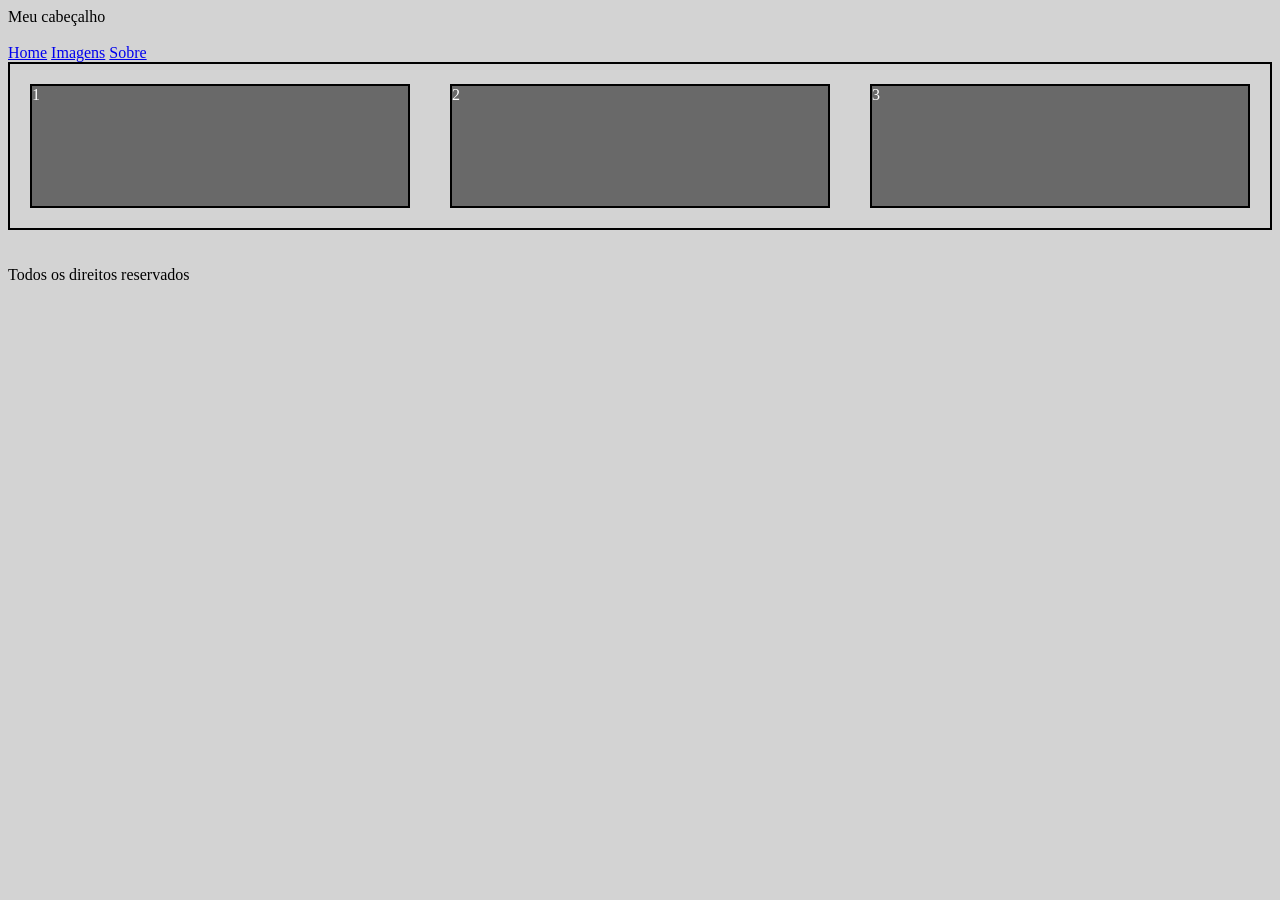
<file: index.html>
<!DOCTYPE html>
<html lang="en">
<head>
    <meta charset="UTF-8">
    <meta name="viewport" content="width=device-width, initial-scale=1.0">
    <title>Document</title>
    <link rel="stylesheet" href="style.css">
</head>
<body id="pagina1">
    <header>
        Meu cabeçalho <br> <br>

        <a href="index.html">Home</a>
        <a href="pagina2.html">Imagens</a>
        <a href="pagina3.html">Sobre</a>

    </header>

    <main>

        <div class="caixa">1</div>
        <div class="caixa">2</div>
        <div class="caixa">3</div>

    </main>

    <footer> <br> <br>  Todos os direitos reservados</footer>
</body>
</html>
</file>
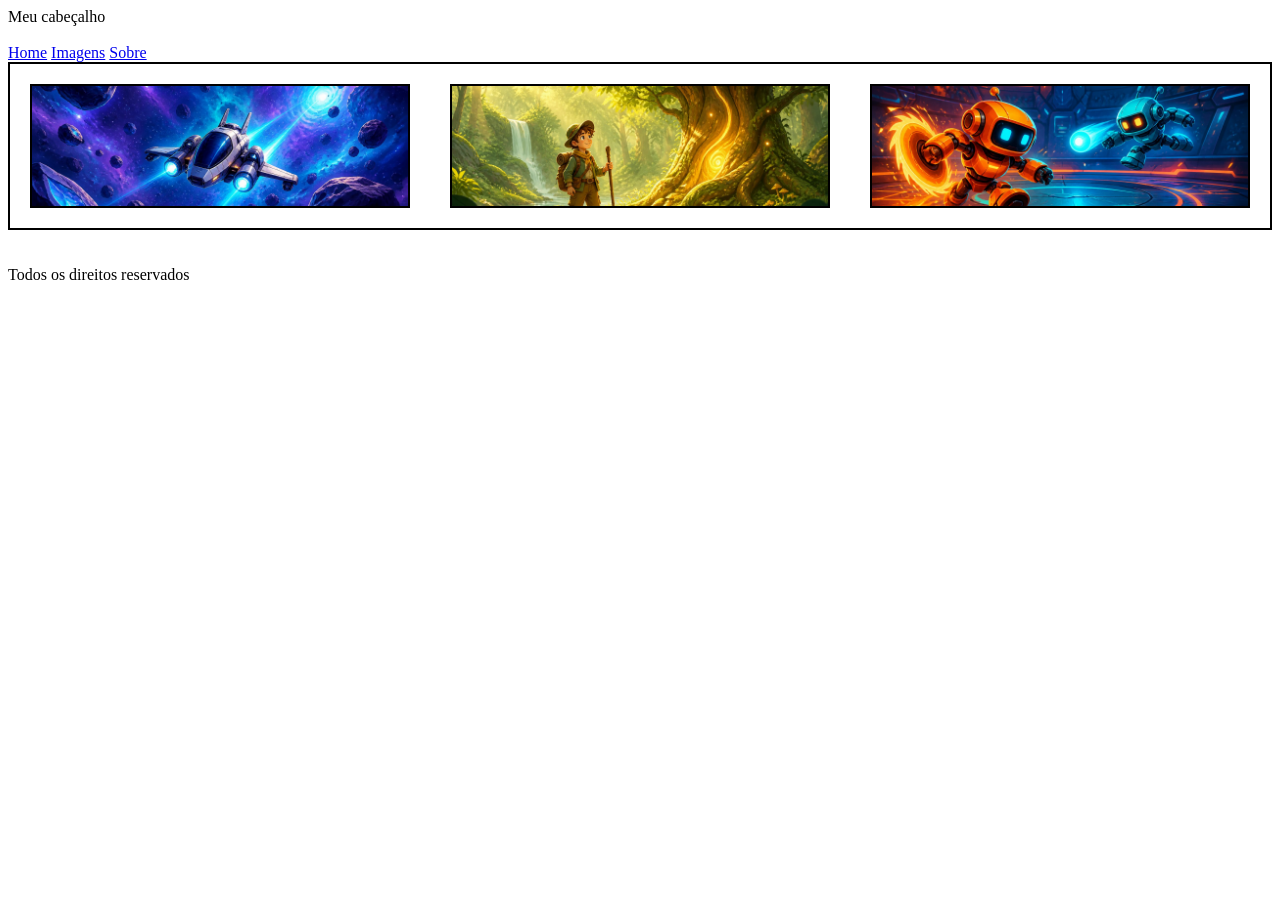
<file: pagina2.html>
<!DOCTYPE html>
<html lang="en">
<head>
    <meta charset="UTF-8">
    <meta name="viewport" content="width=device-width, initial-scale=1.0">
    <title>Página 2</title>
    <link rel="stylesheet" href="style.css">
</head>
<body>
    <header>
        Meu cabeçalho <br> <br>

        <a href="index.html">Home</a>
        <a href="pagina2.html">Imagens</a>
        <a href="pagina3.html">Sobre</a>

    </header>

    <main>

        <div class="caixa">
            <img src="imagens/imagem1.jpg" alt="primeira foto">
        </div>
        
        <div class="caixa">
            <img src="imagens/imagem2.jpg" alt="segunda foto">
        </div>
        
        <div class="caixa">
            <img src="imagens/imagem3.jpg" alt="terceira foto">
        </div>

        

    </main>

    <footer> <br> <br>  Todos os direitos reservados</footer>
</body>
</html>
</file>
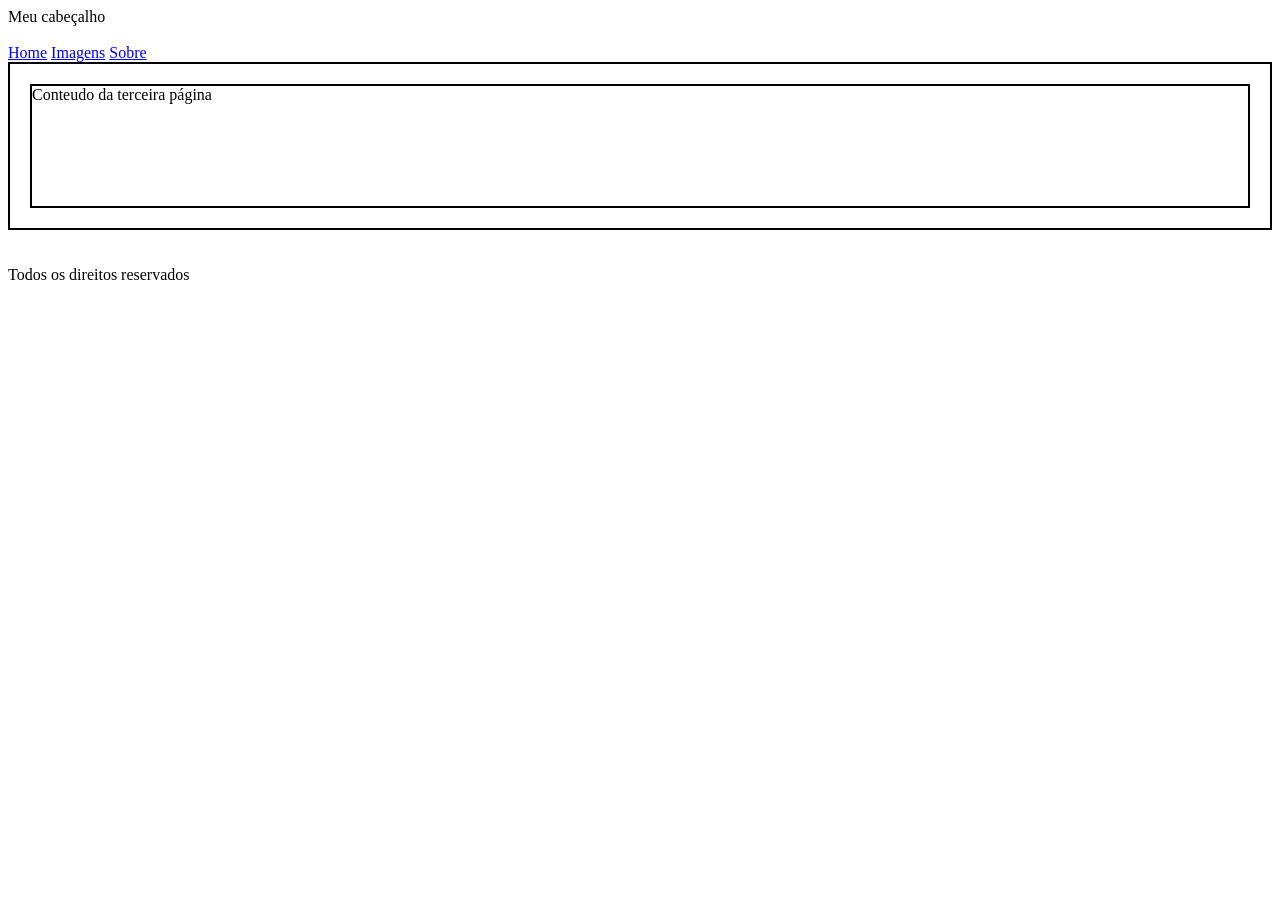
<file: pagina3.html>
<!DOCTYPE html>
<html lang="en">
<head>
    <meta charset="UTF-8">
    <meta name="viewport" content="width=device-width, initial-scale=1.0">
    <title>Página 3</title>
    <link rel="stylesheet" href="style.css">
</head>
<body>
    <header>
        Meu cabeçalho <br> <br>

        <a href="index.html">Home</a>
        <a href="pagina2.html">Imagens</a>
        <a href="pagina3.html">Sobre</a>

    </header>

    <main>
        <div class="caixa">Conteudo da terceira página</div>      
    </main>

    <footer> <br> <br>  Todos os direitos reservados</footer>
</body>
</html>
</file>
<file: style.css>
main {
display: flex;
border: 2px solid black;
}

.caixa {
    flex: 1;
    height: 120px;
    margin: 20px;
    border: 2px solid black;
}

.caixa img {
    width: 100%;
    height: 100%;
    object-fit: cover;
}

#pagina1 {
    background-color: lightgray;
    color: black;
}

#pagina1 .caixa {
    background-color: dimgray;
    color: white;
}
</file>
